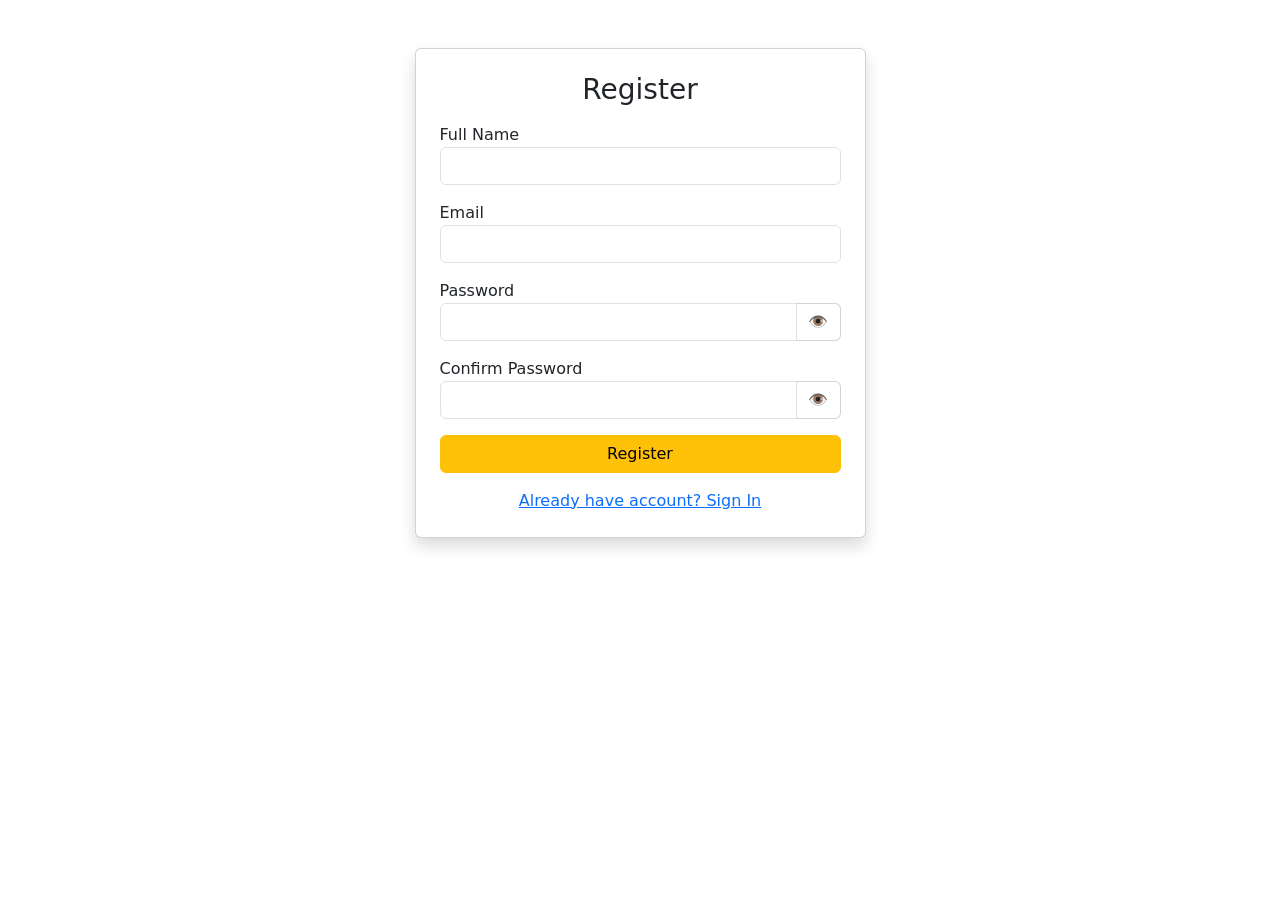
<file: frontend/register.html>
<!-- ================= REGISTER PAGE ================= -->
<!DOCTYPE html>
<html>
<head>
    <title>Register - GSC</title>


    <!-- Bootstrap CSS -->
    <link href="https://cdn.jsdelivr.net/npm/bootstrap@5.3.0/dist/css/bootstrap.min.css" rel="stylesheet">


    <style>
        /* Eye toggle button style */
        .toggle-btn {
            cursor: pointer;
            border: 1px solid #ced4da;
            border-left: none;
            background: #fff;
        }
    </style>
</head>

<body>


<!-- Page Container -->
<div class="container mt-5">
    <div class="row justify-content-center">
        <div class="col-md-5">

            <!-- Register Card -->
            <div class="card p-4 shadow">

                <h3 class="text-center mb-3">Register</h3>

                <form>

                    <!-- Full Name -->
                    <div class="mb-3">
                        <label>Full Name</label>
                        <input type="text" class="form-control">
                    </div>

                    <!-- Email -->
                    <div class="mb-3">
                        <label>Email</label>
                        <input type="email" class="form-control">
                    </div>

                    <!-- Password with toggle -->
                    <div class="mb-3">
                        <label>Password</label>

                        <div class="input-group">
                            <input type="password" id="password" class="form-control">

                            <!-- Show/Hide password -->
                            <span class="input-group-text toggle-btn"
                                  onclick="togglePassword('password', this)">
                                👁️
                            </span>
                        </div>
                    </div>

                    <!-- Confirm Password with toggle -->
                    <div class="mb-3">
                        <label>Confirm Password</label>

                        <div class="input-group">
                            <input type="password" id="confirmPassword" class="form-control">

                            <!-- Show/Hide confirm password -->
                            <span class="input-group-text toggle-btn"
                                  onclick="togglePassword('confirmPassword', this)">
                                👁️
                            </span>
                        </div>
                    </div>

                    <!-- Register Button -->
                    <button class="btn btn-warning w-100">Register</button>

                </form>

                <!-- Link to Sign In -->
                <div class="text-center mt-3">
                    <a href="signin.html">Already have account? Sign In</a>
                </div>

            </div>

        </div>
    </div>
</div>


<!-- JavaScript: Toggle Password Function -->
<script>
function togglePassword(fieldId, icon) {
    const field = document.getElementById(fieldId);

    // Switch password visibility
    if (field.type === "password") {
        field.type = "text";
        icon.textContent = "🙈";
    } else {
        field.type = "password";
        icon.textContent = "👁️";
    }
}
</script>

</body>
</html>
</file>
